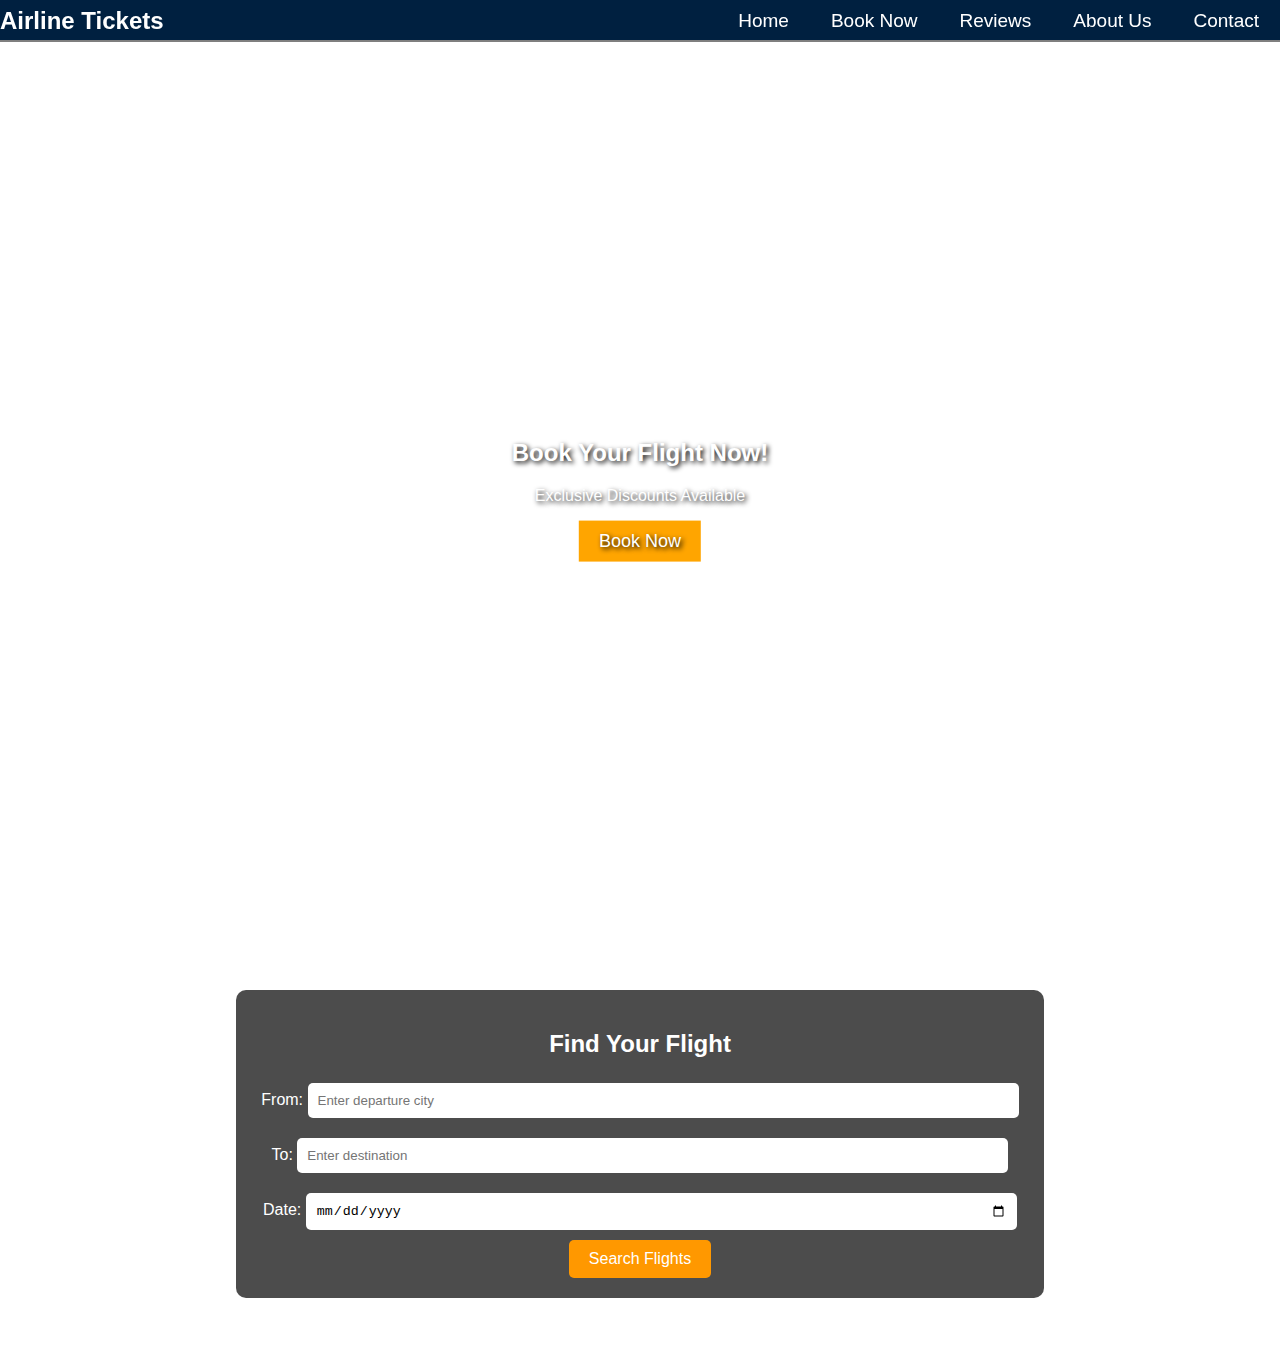
<file: index.html>
<!DOCTYPE html><html lang="en"><head>    <meta charset="UTF-8">    <meta name="viewport" content="width=device-width, initial-scale=1.0">    <title>Airplane Ticket Booking</title>    <link rel="stylesheet" href="style.css"></head><body><header>    <nav class="navbar">        <div class="logo">Airline Tickets</div>        <ul class="nav-links">            <li><a href="index.html">Home</a></li>            <li><a href="booking.html">Book Now</a></li>            <li><a href="reviews.html">Reviews</a></li>            <li><a href="about.html">About Us</a></li>            <li><a href="contact.html">Contact</a></li>        </ul>    </nav></header><div id="flight-results">    <h2>Available Flights</h2>    <ul id="results-list"></ul></div>    		    <section class="hero">        <video autoplay loop muted>            <source src="C:\Users\sahil\Desktop\AIRPLAN\airplanes-video.mp4.mp4" type="video/mp4">                  </video>        <div class="overlay">            <h2>Book Your Flight Now!</h2>            <p>Exclusive Discounts Available</p>            <a href="booking.html" class="btn">Book Now</a>        </div>		    </section>		<section class="search-section">    <h2>Find Your Flight</h2>    <form id="flightSearchForm">        <label for="from">From:</label>        <input type="text" id="from" placeholder="Enter departure city" required>        <label for="to">To:</label>        <input type="text" id="to" placeholder="Enter destination" required>        <label for="date">Date:</label>        <input type="date" id="date" required>        <button type="submit">Search Flights</button>    </form>    <div id="searchResults"></div></section></body></html>
</file>
<file: style.css>
/* Navigation Bar Styling */nav ul {    list-style-type: none;    padding:0;    margin:0;    display: flex;    justify-content: space-around;}nav ul li {    display: inline-block;}nav ul li a {    text-decoration: none;    color: #000;  /* Default text color */    padding: 10px 2px;    display: block;    transition: color 1s ease;  /* Smooth color transition */}button:hover {    background-color: #e68900;    transform: scale(1.05);}nav ul li a:hover {    color: yellow;  /* Change text color to yellow on hover */}body {    font-family: Arial, sans-serif;    margin: 0;    padding: -0;    text-align: center;}header {    background: #004080;    padding: 20px;    color: white;}nav ul {    list-style: none;    padding: 0;}nav ul li a {    color: white;    text-decoration: none;}.hero {    position: relative;    height: 100vh;    overflow: hidden;}.hero video {    width: 100%;    height: 100%;    object-fit: cover;}.overlay {    position: absolute;    top: 50%;    left: 50%;    transform: translate(-50%, -50%);    color: white;    text-shadow: 2px 2px 5px black;}.btn {    display: inline-block;    padding: 10px 20px;    background: orange;    color: white;    text-decoration: none;    font-size: 18px;}.booking-form {    max-width: 400px;    margin: 20px auto;    padding: 20px;    background: #f4f4f4;    border-radius: 8px;    box-shadow: 2px 2px 10px gray;}.booking-form h2 {    text-align: center;}.booking-form label {    display: block;    margin-top: 10px;}.booking-form input {    width: 95%;    padding: 8px;    margin-top: 5px;}.booking-form button {    width: 100%;    padding: 10px;    margin-top: 15px;    background: orange;    border: none;    color: white;    font-size: 18px;    cursor: pointer;}.reviews-section {    max-width: 600px;    margin: 20px auto;    padding: 20px;    background: #f4f4f4;    border-radius: 8px;    box-shadow: 2px 2px 10px gray;}.reviews-section h2, .reviews-section h3 {    text-align: center;}#reviews-list {    margin-bottom: 20px;}.review-item {    background: white;    padding: 10px;    border-left: 5px solid orange;    margin-bottom: 10px;}#reviewForm {    display: flex;    flex-direction: column;}#reviewForm input, #reviewForm textarea {    width: 97%;    padding: 8px;    margin-top: 5px;}#reviewForm button {    width: 100%;    padding: 10px;    margin-top: 10px;    background: orange;    border: none;    color: white;    font-size: 18px;    cursor: pointer;}.about-section, .contact-section {    max-width: 600px;    margin: 20px auto;    padding: 20px;    background: #f4f4f4;    border-radius: 8px;    box-shadow: 2px 2px 10px gray;    text-align: center;}.about-section img {    width: 100%;    max-width: 500px;    border-radius: 10px;    margin-top: 10px;}.contact-section form {    display: flex;    flex-direction: column;}.contact-section input, .contact-section textarea {    width: 96%;    padding: 10px;    margin-top: 5px;}.contact-section button {    width: 100%;    padding: 10px;    margin-top: 10px;    background: orange;    border: none;    color: white;    font-size: 18px;    cursor: pointer;}.discounts-section {    max-width: 500px;    margin: 20px auto;    padding: 20px;    background: #f4f4f4;    border-radius: 10px;    box-shadow: 2px 2px 10px gray;    text-align: center;}.discounts-section input, .discounts-section button {    width: 100%;    padding: 10px;    margin-top: 10px;}.discounts-section button {    background: orange;    border: none;    color: white;    font-size: 18px;    cursor: pointer;}/* Navbar Styling */.navbar {    position: fixed;    top: 0;    left: 0;    width: 100%;    display: flex;    justify-content: space-between;    align-items: center;    background: rgba(0, 0, 0, 0.5); /* Transparent background */    padding: px px;    z-index: 1000;}.logo {    color: white;    font-size: 24px;    font-weight: bold;}.nav-links {    list-style: none;    display: flex;}.nav-links li {    margin: 0 19px;}.nav-links a {    color: white;    text-decoration: none;    font-size: 19px;    transition: 0.3s;}.nav-links a:hover {    color: orange;}.search-section {    text-align: center;    margin: 50px auto;    padding: 20px;    background: rgba(0, 0, 0, 0.7);    color: white;    width: 60%;    border-radius: 10px;}.search-section h2 {    margin-bottom: 15px;}.search-section input {    width: 90%;    padding: 10px;    margin: 10px 0;    border-radius: 5px;    border: none;}.search-section button {    background: #ff9800;    color: white;    padding: 10px 20px;    border: none;    border-radius: 5px;    cursor: pointer;    font-size: 16px;}.search-section button:hover {    background: #e68900;}button {    background-color: #ff9800;    color: white;    border: none;    padding: 12px 20px;    font-size: 16px;    border-radius: 5px;    cursor: pointer;    transition: 0.3s;}button:hover {    background-color: #e68900;    transform: scale(1.05);}button {    background-color: #ff9800;    color: white;    font-size: 18px;    padding: 12px 20px;    border: none;    border-radius: 5px;    cursor: pointer;    transition: 0.3s;}button:hover {    background-color: #e68900;    transform: scale(1.05);}#flight-results {    display: none;    background: #f9f9f9;    padding: 15px;    margin-top: 20px;    border-radius: 8px;    box-shadow: 0px 4px 10px rgba(0, 0, 0, 0.1);}#flight-results ul {    list-style-type: none;    padding: 0;}#flight-results li {    background: white;    padding: 10px;    margin: 5px 0;    border-radius: 5px;    box-shadow: 0px 2px 5px rgba(0, 0, 0, 0.1);}
</file>
